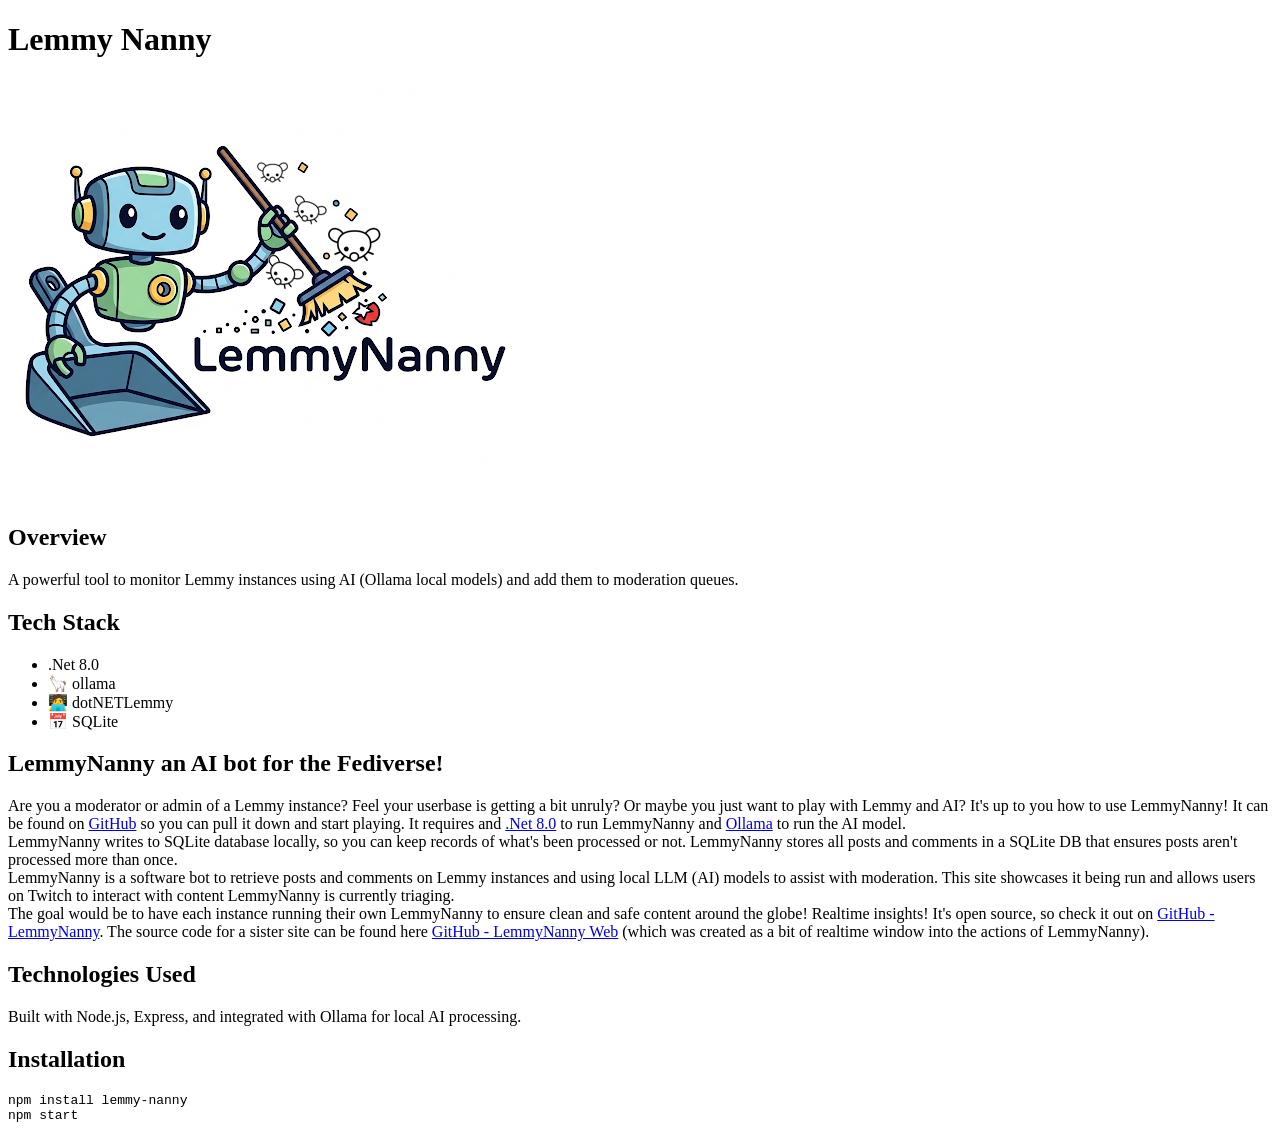
<file: LemmyNanny.html>
<!DOCTYPE html>
<html>

<head>
    <title>Lemmy Nanny</title>
    <style>
        /* Add any specific styles for your template here */
        .feature-list {
            list-style-type: none;
            padding: 0;
        }

        .feature-list li {
            margin-bottom: 10px;
            padding-left: 20px;
            position: relative;
        }

        .feature-list li:before {
            content: "•";
            color: #4CAF50;
            font-weight: bold;
            position: absolute;
            left: 0;
        }
    </style>
</head>

<body>
    <h1>Lemmy Nanny</h1>
    <img class="hero-img" src="images/LemmyNannyLogo.png">
    <section>
        <h2>Overview</h2>
        <p>A powerful tool to monitor Lemmy instances using AI (Ollama local models) and add them to moderation queues.
        </p>
    </section>
    <section>
        <h2>Tech Stack</h2>
        <ul>
            <li>.Net 8.0</li>
            <li>🦙 ollama</li>
            <li>🧑‍💻 dotNETLemmy</li>
            <li>📅 SQLite</li>
        </ul>
    </section>

    <section>
        <div class="align-content-center">
            <div class="container">
                <div class="row">
                    <h1>LemmyNanny an AI bot for the Fediverse!</h1>
                    <div class="col-12">
                        Are you a moderator or admin of a Lemmy instance? Feel your userbase is getting a bit unruly? Or
                        maybe you just want to play with Lemmy and AI? It's up to you how to use LemmyNanny!

                        It can be found on <a href="https://github.com/IsaaacD/LemmyNanny">GitHub</a> so you can pull it
                        down and start playing. It requires
                        and <a href="https://dotnet.microsoft.com/en-us/download/dotnet/8.0">.Net 8.0</a> to run
                        LemmyNanny and <a href="https://ollama.com/">Ollama</a> to run the AI model.
                    </div>
                    <div class="col-12">
                        LemmyNanny writes to SQLite database locally, so you can keep records of what's been processed
                        or not. LemmyNanny stores all posts and comments in a SQLite DB that ensures posts aren't
                        processed more than once.
                    </div>
                </div>
                <div class="row p-1 mt-2">
                    <div class="col-12">
                        LemmyNanny is a software bot to retrieve posts and comments on Lemmy instances and using local
                        LLM (AI) models to assist with moderation. This site
                        showcases it being run and allows users on Twitch to interact with content LemmyNanny is
                        currently triaging.
                    </div>
                    <div class="col-12">
                        The goal would be to have each instance running their own LemmyNanny to ensure clean and safe
                        content around the globe! Realtime insights!
                        It's open source, so check it out on <a href="https://github.com/IsaaacD/LemmyNanny"> GitHub -
                            LemmyNanny</a>.
                        The source code for a sister site can be found here <a
                            href="https://github.com/IsaaacD/LemmyNannyWeb">GitHub - LemmyNanny Web</a> (which was
                        created as a bit of realtime window into the actions of LemmyNanny).

                    </div>
                </div>

            </div>
        </div>
    </section>

    <section>
        <h2>Technologies Used</h2>
        <p>Built with Node.js, Express, and integrated with Ollama for local AI processing.</p>
    </section>

    <section>
        <h2>Installation</h2>
        <pre><code>npm install lemmy-nanny
npm start</code></pre>
    </section>
</body>

</html>
</file>
